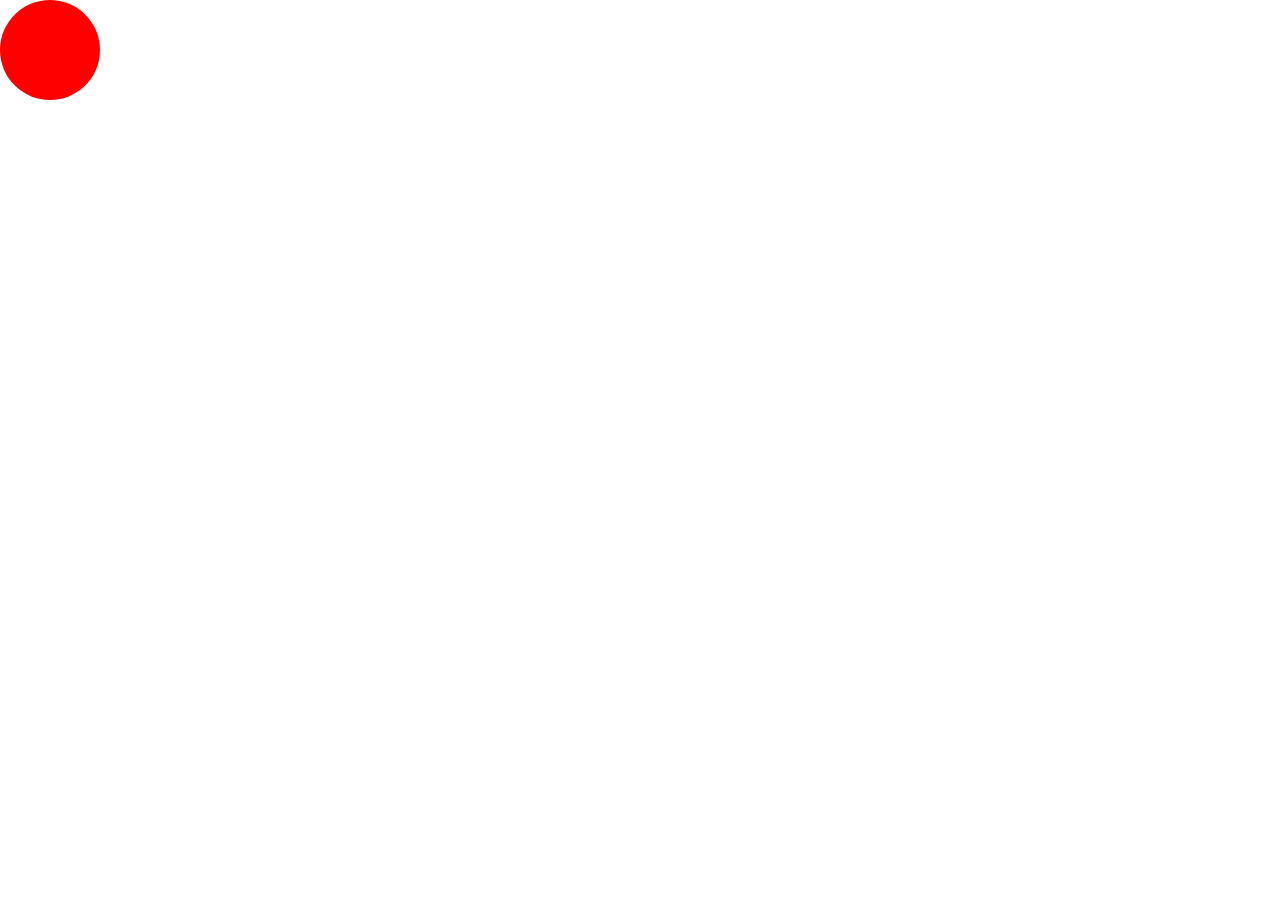
<file: project programs/1 movingBall/index.html>
<!DOCTYPE html>
<html lang="en">
<head>
    <meta charset="UTF-8">
    <meta name="viewport" content="width=<device-width>, initial-scale=1.0">
    <title>Document</title>
</head>
<body>
    <div id="ball" style ="
background-color:red;
top:0px;
left:0px;
z-index:5;
position:absolute;
border-radius:100%;
height:100px;
width:100px;"></div>
    <script>
     var positionY=0;
     var positionX=0;
     var Xmin=0;
     var Xmax=400;
     var Ymin=0;
     var Ymax=400;
     var Xdirection=1;//1 move left and -1 move right
     var Ydirection=1;//1 go down and -1 go up
     var velocity=50;
      function moveBall(){
        var ball1=document.getElementById("ball");
        ball1.style.top=positionY +'px';
        ball1.style.left=positionX +'px';
        positionX +=Xdirection*velocity;
        positionY +=Ydirection*velocity;
        if((positionX>=Xmax)||(positionX<=Xmin)){
            Xdirection*=-1;
        }
        if((positionY>=Ymax||positionY<=Ymin)){
            Ydirection*=-1;
        }
      }
      setInterval(moveBall,500);
    </script>
</body>
</html>
</file>
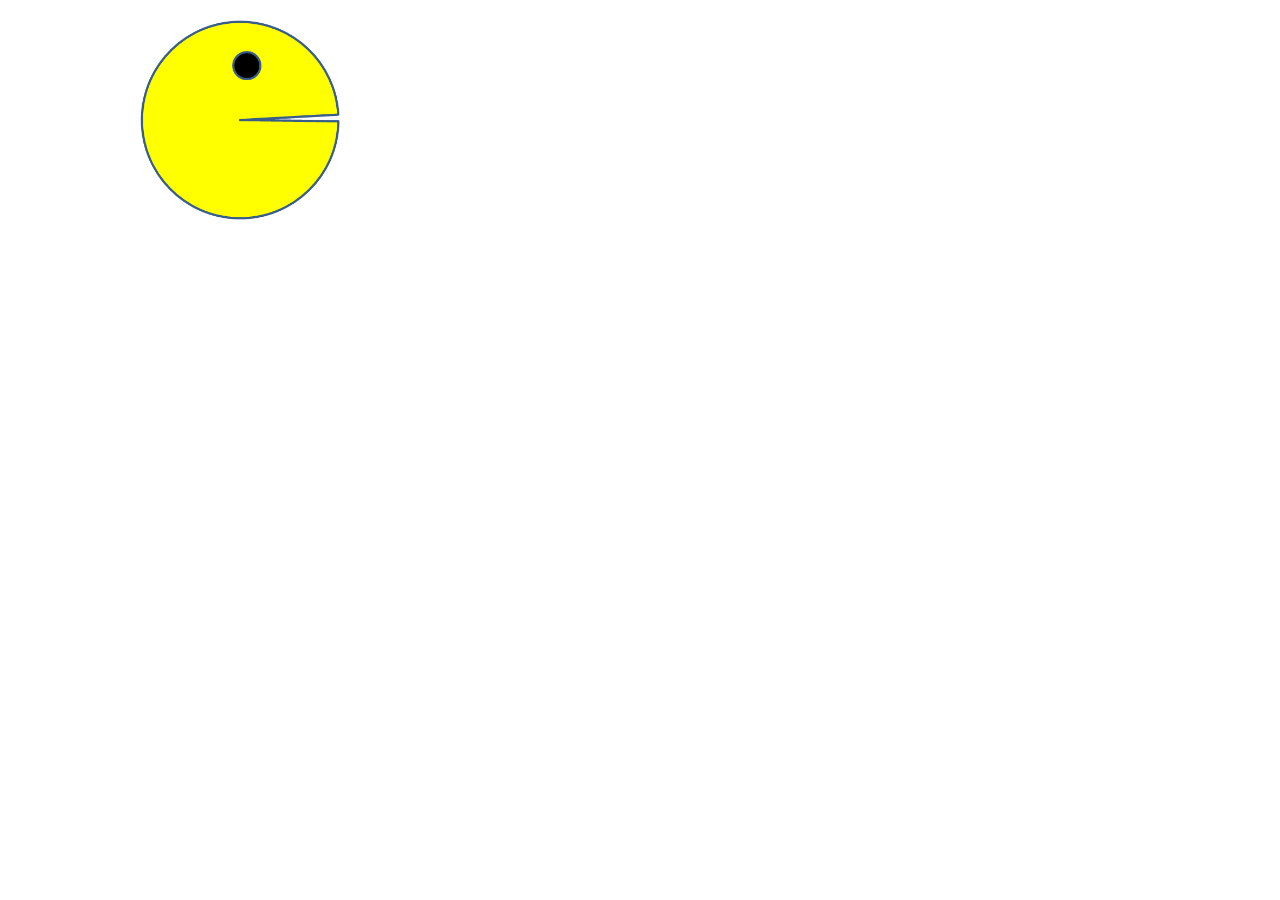
<file: project programs/3 packMan/index.html>
<!DOCTYPE html>
<html lang="en">
<head>
    <meta charset="UTF-8">
    <meta name="viewport" content="width=device-width, initial-scale=1.0">
    <title>PACMAN</title>
    <style>
        #container {
            width: 1000px;
            height: 200px;
        
            margin: 20px;
        
        }
        #pac-right {
            width: 200px;
            height: 200px;
            position: absolute;
        }
    </style>
</head>
<body>
    <div id="container">
        <img id="pac-right" src="./images/PacMan1.png">
    </div>

    <script>
        var container = document.getElementById("container");
        var pacman1 = document.getElementById("pac-right");
        var position = 0;
        var direction = 1;

        function move() {
     position += direction * 20;// p=p+d*20

            if (position<0 || position>1000) {
                direction *= -1;
            }
 if (((position / 20) % 2) !== 0) {
                if (direction === 1) {
                    pacman1.src="./images/PacMan2.png";
                } else {//direction===-1
                    pacman1.src="./images/PacMan4.png";
                }
            } else {//===0
                if (direction === 1) {
                    pacman1.src="./images/PacMan1.png";
                } else {
                    pacman1.src="./images/PacMan3.png";
                }
            }
 pacman1.style.left=position+ 'px';
        }

        setInterval(move, 100);
    </script>
</body>
</html>
</file>
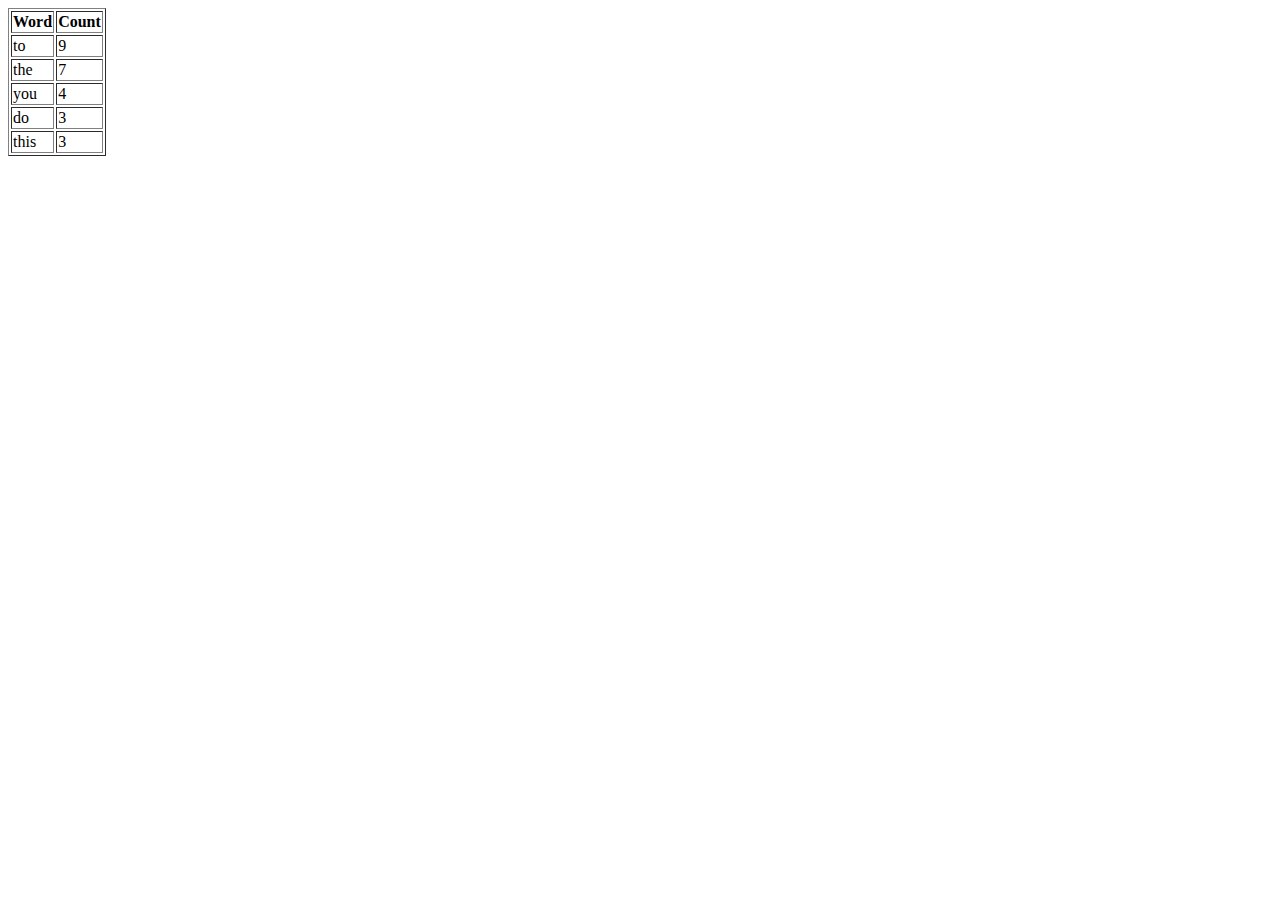
<file: project programs/5 WordCount/index.html>
<!DOCTYPE html>
<html lang="en">
<head>
    <meta charset="UTF-8">
    <meta name="viewport" content="width=device-width, initial-scale=1.0">
    <title>Word Count Table</title>
</head>
<body>
    <script>
        let text = "In the starter code, some comments start with the words TO DO! This is where you could add your lines of codes to solve this assignment. The words will need to be scrubbed of any punctuation. To do so, you may choose to use regex and replace, or you may choose to get rid of any punctuation marks another way. It is up to you! Watch out for casing. The JavaScript compiler does not think a lowercase and an uppercase letter are the same letter the way humans do. To avoid this, set the entire string to be in lowercase.";
        let result = text.toLowerCase();
        function replacePunctuation(str) {
            return str.replace(/[,.!"']/g, ''); 
        }
        result = replacePunctuation(result);
        let split = result.split(" ");
        let obj = {};
        
        for (let i = 0; i < split.length; i++) {
            if (obj[split[i]] === undefined) {
                obj[split[i]] = 1; 
            } else {
                obj[split[i]]++; 
            }
        }
        console.log(obj)

        let wordCountArray = Object.entries(obj);
        wordCountArray.sort((a, b) => b[1] - a[1]); 
        let top5Words = wordCountArray.slice(0, 5);
        let tableHTML = "<table border='1'><tr><th>Word</th><th>Count</th></tr>";
        top5Words.forEach(([word, count]) => {
            tableHTML += `<tr><td>${word}</td><td>${count}</td></tr>`;
        });
        tableHTML += "</table>";
        document.body.innerHTML += tableHTML;

    </script>
</body>
</html>
</file>
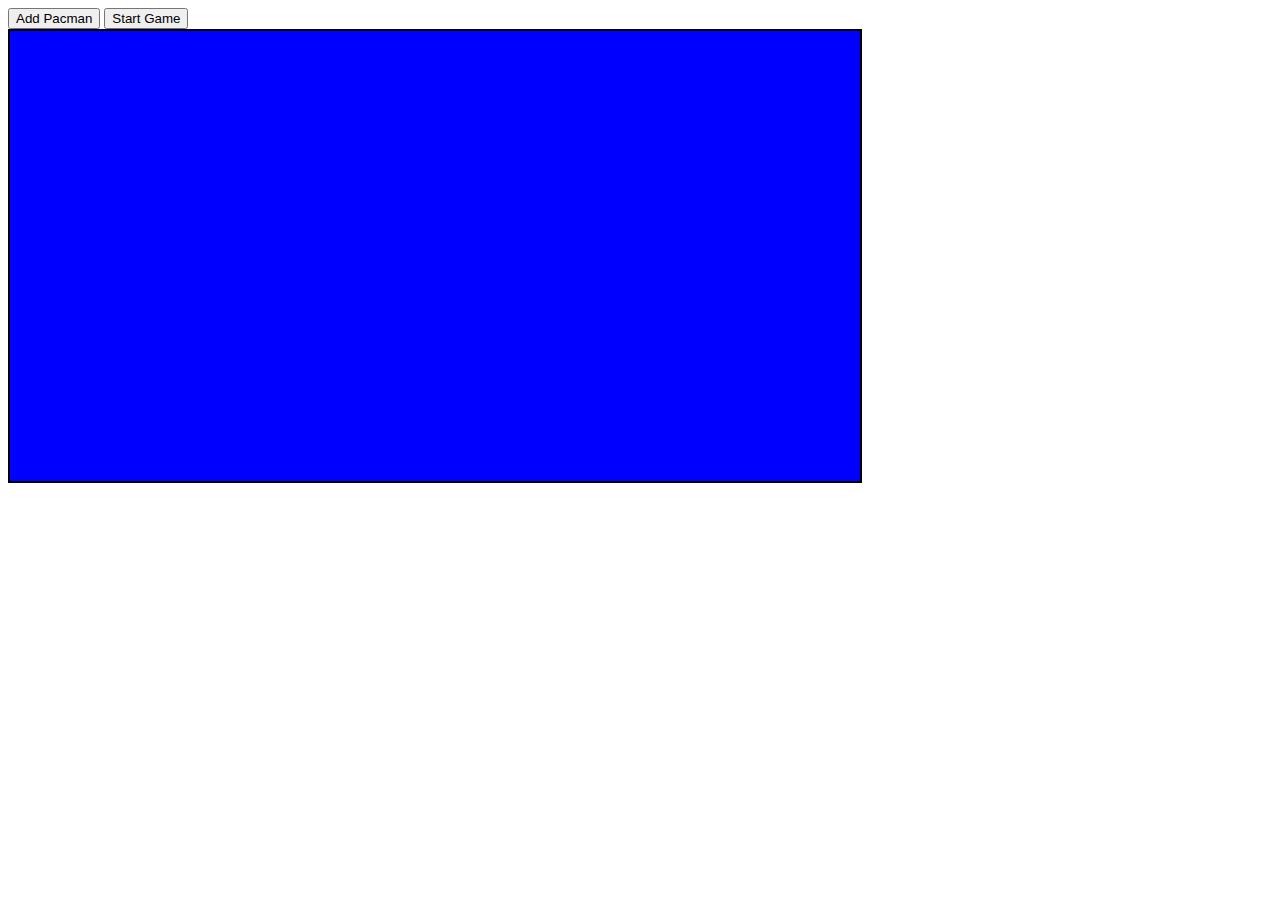
<file: project programs/6 packman Game/index.html>
<!DOCTYPE html>
<html lang="en">
<head>
    <meta charset="UTF-8">
    <meta name="viewport" content="width=device-width, initial-scale=1.0">
    <title>Pacman</title>
    <style>
        #container{
            width:850px;
            height: 450px;
            background-color: blue;
            border: 2px solid black;
        }
    </style>
</head>
<body>
<button onclick="create()">Add Pacman</button>
<button onclick="move_pac()">Start Game</button>
<div id="container"></div>
<script>
    var pacman = [];
    var x_pos = [];
    var y_pos = [];
    var x_vel = [];
    var y_vel = [];
    var gravity = 1;
    var container=document.getElementById("container");
    function create() {
        var pac = document.createElement("img");
        pac.src = "PacMan1.png";
        var xpos = Math.random() * 750; 
        var ypos = Math.random() * 350; 
        var xvel = Math.floor(Math.random() * 20) ; 
        var yvel = Math.floor(Math.random() * 20) ; 
        pac.style.width = 50 + 'px';
        pac.style.left = xpos + 'px';
        pac.style.top = ypos + 'px';
        pac.style.position = "absolute";
        pacman.push(pac);
        x_pos.push(xpos);
        y_pos.push(ypos);
        x_vel.push(xvel);
        y_vel.push(yvel);
        container.appendChild(pac);
    }
    function move_pac() {
        for (let i = 0; i < pacman.length; i++) {
            x_pos[i] += x_vel[i];
            y_pos[i] += y_vel[i];
            if (x_vel[i]>0) {
                if (Math.floor(x_pos[i]/x_vel[i]) %2!== 0) {
                    pacman[i].src ="PacMan2.png";
                } else {
                    pacman[i].src ="PacMan1.png";
                }
            } else {
                if (Math.floor(x_pos[i]/x_vel[i])%2!==0) {
                    pacman[i].src = "PacMan4.png";
                } else {
                    pacman[i].src ="PacMan3.png";
                }
            }
            
            if (x_pos[i] <= 50 || x_pos[i] >= 820) {
                x_vel[i] = -x_vel[i] * gravity;
            }
            if (y_pos[i] <= 70 || y_pos[i] >= 430) {
                y_vel[i] = -y_vel[i] * gravity;
            }
            pacman[i].style.left = x_pos[i] + 'px';
            pacman[i].style.top = y_pos[i] + 'px';
        }
      setTimeout(move_pac, 100);
    }
    
    </script>
</body>
</html>
</file>
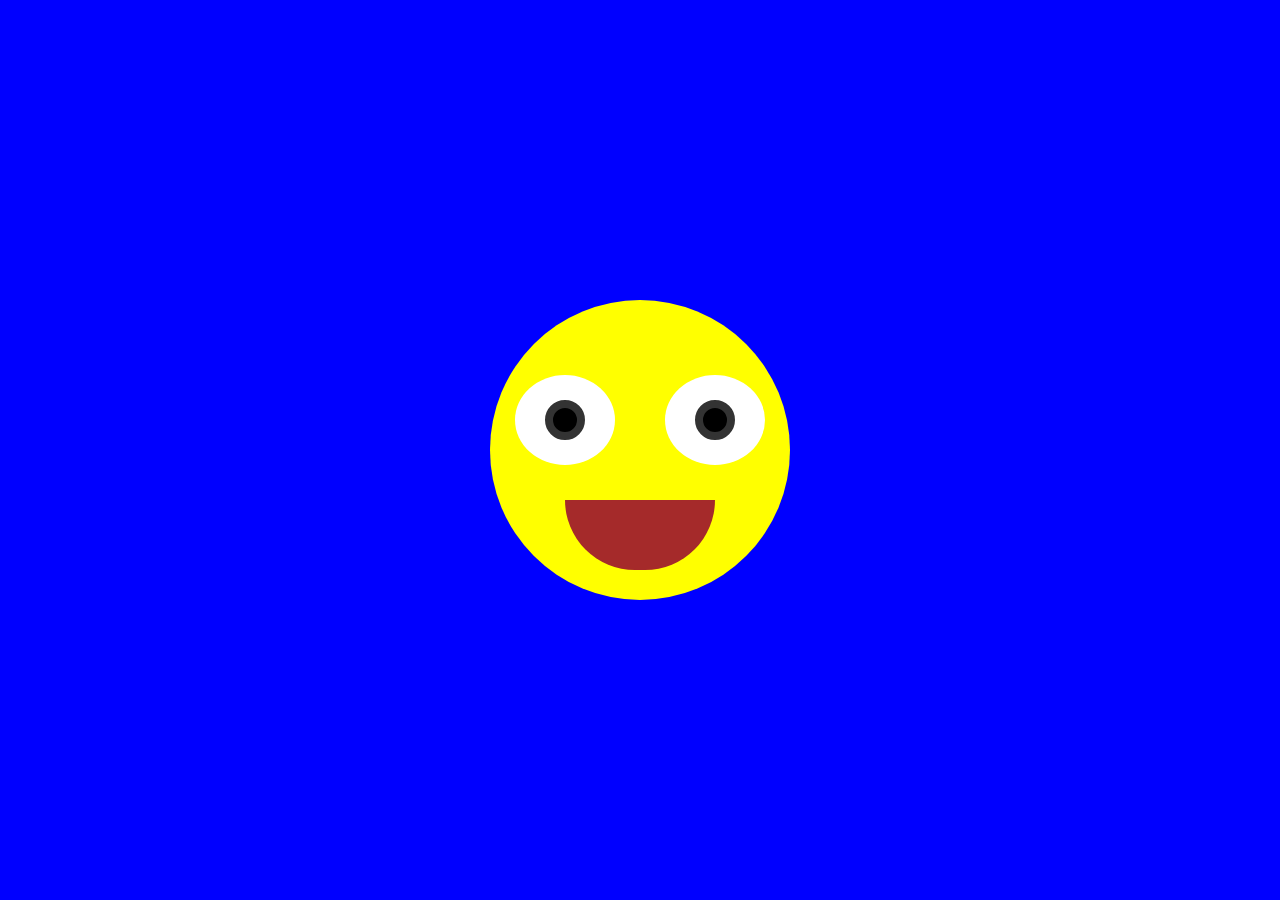
<file: project programs/7 eye/index.html>
<!DOCTYPE html>
<html lang="en">
<head>
    <meta charset="UTF-8">
    <meta name="viewport" content="width=device-width, initial-scale=1.0">
    <title>Assignment7</title>
    <style>
    * {
        margin: 0;
        padding: 0;
        box-sizing: border-box;
    }
    body {
        display: flex;
        justify-content: center;
        align-items: center;
        min-height: 100vh;
        background-color: blue;
    }
    .face {
        position: relative;
        width: 300px;
        height: 300px;
        border-radius: 50%;
        background-color: yellow;
        display: flex;
        justify-content: center;
        align-items: center;
    }
    .face::before {
        content: '';
        position: absolute;
        top: 200px;
        width: 150px;
        height: 70px;
        background-color:brown;
        border-bottom-left-radius: 70px;
        border-bottom-right-radius: 70px;
    }
    .eyes {
        position: absolute;
        top: 40%;
        transform: translateY(-50%);
        display: flex;
        justify-content: space-around; /* Align eyes along the x-axis */
        width: 100%;
    }
    .eye {
        width: 100px; /* Adjust  size of white background of eyes */
        height: 90px; /* Adjust  size of  white background of eyes */
        background: #fff;
        border-radius: 50%;
        position: relative;
        overflow: hidden;
    }
    .ball {
        width: 40px; /* Adjust  size of  black balls */
        height: 40px; /* Adjust  size of  black balls */
        background: #000;
        position: absolute;
        top: 50%;
        left: 50%;
        transform: translate(-50%, -50%);
        border-radius: 50%;
        border: 8px solid #333;
    }
    </style>
</head>
<body>
    <div class="face">
        <div class="eyes">
            <div class="eye">
                <div class="ball"></div>
            </div>
            <div class="eye">
                <div class="ball"></div>
            </div>
        </div>
    </div>
    <script>
    var balls=document.getElementsByClassName("ball");
    document.onmousemove=function(event) {
        let x=(event.clientX*100)/window.innerWidth + "%";//event.clientX; Horizontal
                       //convert the X-coordinate from a pixel-based value (the default unit) to a percentage-based value.                                       
        let y=(event.clientY*100)/window.innerHeight + "%";// event.clientY; Vertical
        for (let i=0;i<balls.length;i++) {
            balls[i].style.left =x;
            balls[i].style.top =y;
            balls[i].style.transform ="translate(-"+x+",-"+y+")";
        }
    }
    </script>
</body>
</html>
</file>
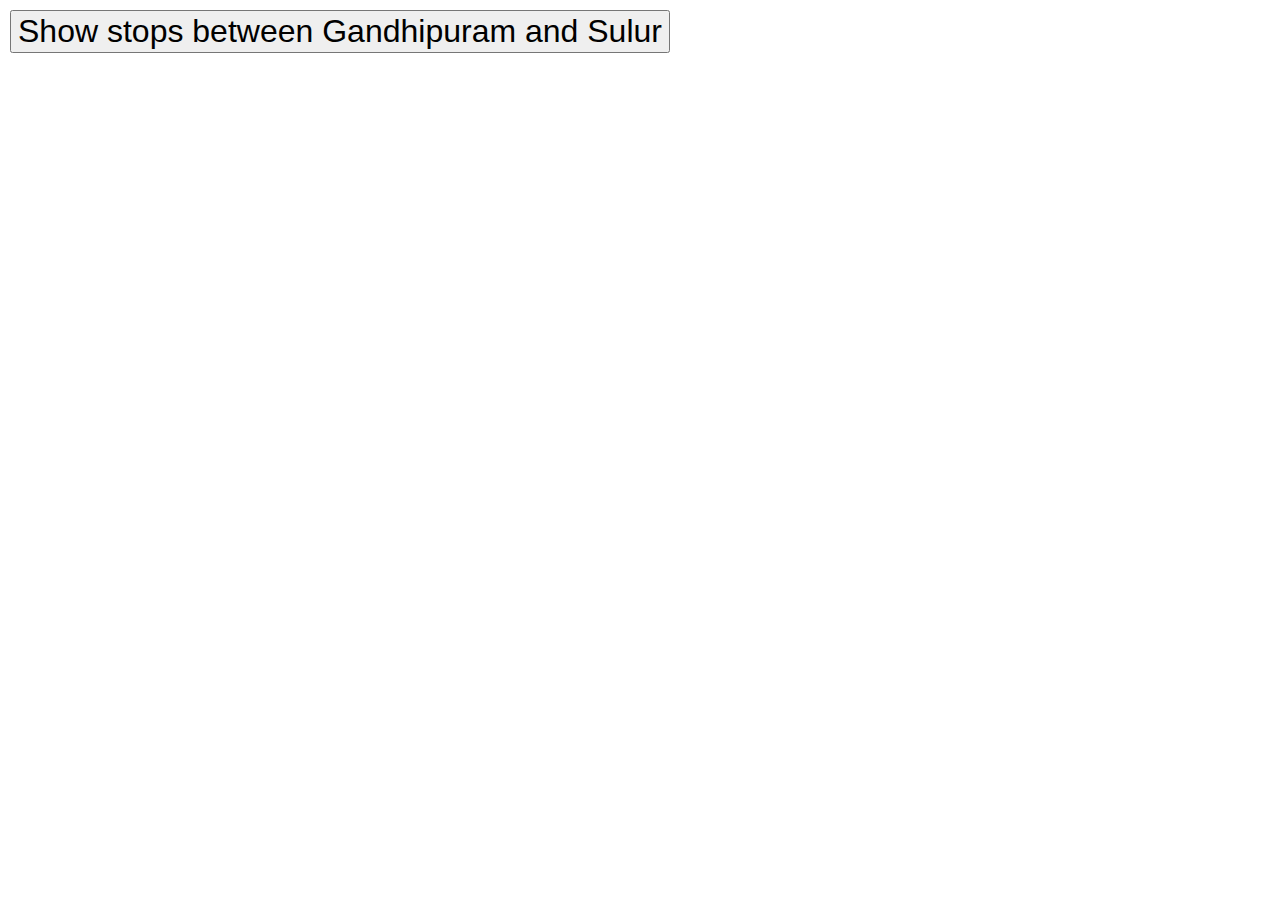
<file: project programs/8 map/index.html>
<!DOCTYPE html>
<html>
<head>
    <meta charset="utf-8" />
    <title>Map Animation</title>
    <meta name="viewport" content="initial-scale=1,maximum-scale=1,user-scalable=no" />
    <script src="https://api.mapbox.com/mapbox-gl-js/v1.11.0/mapbox-gl.js"></script>
    <link href="https://api.mapbox.com/mapbox-gl-js/v1.11.0/mapbox-gl.css" rel="stylesheet" />
    
</head>
<style>
    body {
  margin: 0;
  padding: 0;
}
#map {
  position: absolute;
  top: 0;
  bottom: 0;
  width: 100%;
}


.map-overlay {
  position: absolute;
  left: 0;
  padding: 10px;
}

</style>

<body>
    <div id="map"></div>
    <div class="map-overlay top">
        <button style="font-size: 2em" onclick="move()">
            Show stops between Gandhipuram  and Sulur
        </button>
    </div>
    <script>
const busStops = [
  [76.96836858666605,11.017184003743793],
  [77.01797872410174,11.028641620104397],
  [77.02994960123718,11.00388866436712],
  [ 77.0488302502839,11.004048909680243],
  [ 77.12861237062205,11.031052884109815]
];


// TODO: add your own access token
mapboxgl.accessToken = 'pk.eyJ1Ijoic2VudGhpbGt1cHB1c3dhbXkiLCJhIjoiY2twbTlkMzBlMDQxYjJ2bXcwcG5xdnhzNCJ9.mmPcPQN_3raRRh8Q0S1kEw';


// This is the map instance
let map = new mapboxgl.Map({
  container: 'map',
  style: 'mapbox://styles/mapbox/streets-v11',
  center: [76.96836858666605,11.017184003743793],
  zoom: 12,
});


// TODO: add a marker to the map at the first coordinates in the array busStops. The marker variable should be named "marker"
var marker= new mapboxgl.Marker()
            .setLngLat([76.96836858666605,11.017184003743793])
            .addTo(map);
// counter here represents the index of the current bus stop
let counter = 0;
function move() {
  // TODO: move the marker on the map every 1000ms. Use the function marker.setLngLat() to update the marker coordinates
  // Use counter to access bus stops in the array busStops
  // Make sure you call move() after you increment the counter.
  setTimeout(()=> {
    if (counter>=busStops.length) return;
    marker.setLngLat(busStops[counter]);
    counter++;
    move();
    },1000);
}


// Do not edit code past this point
if (typeof module !== 'undefined') {
  module.exports = { move };
}
    </script>
</body>


</html>
</file>
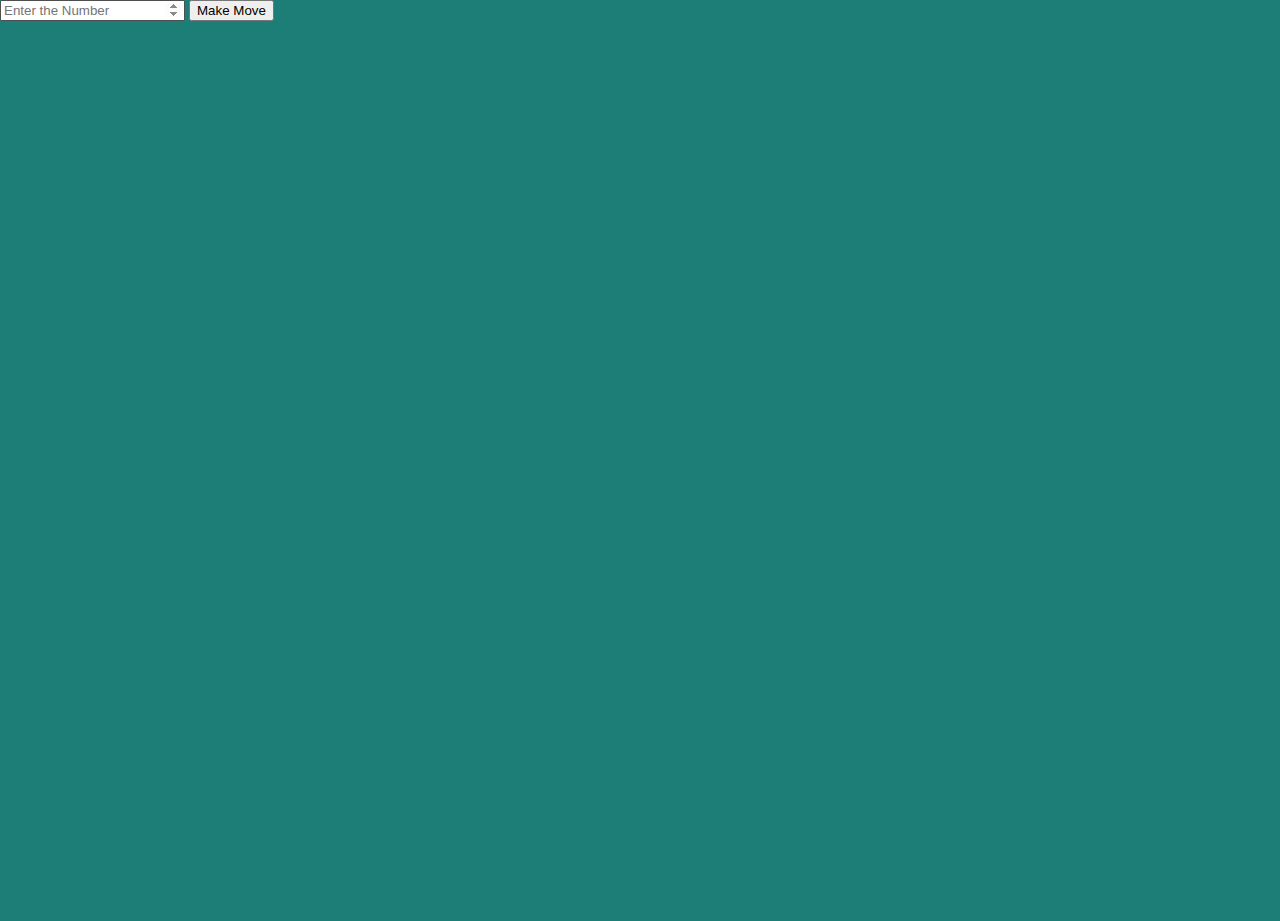
<file: project programs/9Towers_of_Hanoi-main/index.html>
<html>
  <head>
    <link rel="stylesheet" href="./styles.css" />

    <script src="./hanoi.js"></script>
  </head>

  <body>
    <input type="number" id="numDisk" placeholder="Enter the Number">
    <button onclick="makeMove()" id ="makemove" width="40">Make Move</button>
       
    <div class="game" id="game"></div>

    <script src="./tower.js"></script>
  </body>
</html>
</file>
<file: project programs/9Towers_of_Hanoi-main/styles.css>
body {
    margin: 0;
    padding: 0;
    background: hsla(175, 87%, 24%, 0.92);
  }
  
  .game {
    position: absolute;
    width: 100%;
    height: 100%;
    background: rgba(175, 85%, 10%, 0.92);
    margin: 0 25%;
  }
  
  .peg {
    width: 30px;
    height: 300px;
    background: rgba(236, 231, 231, 0.509);
    position: absolute;
    margin: 40px;
    border-radius: 10%;
  }
  
  .disk {
    width: 80px;
    height: 200px;
    background: rgb(211, 35, 35);
    margin: 10px;
    border-radius: 5%;
    position: absolute;
  }
</file>
